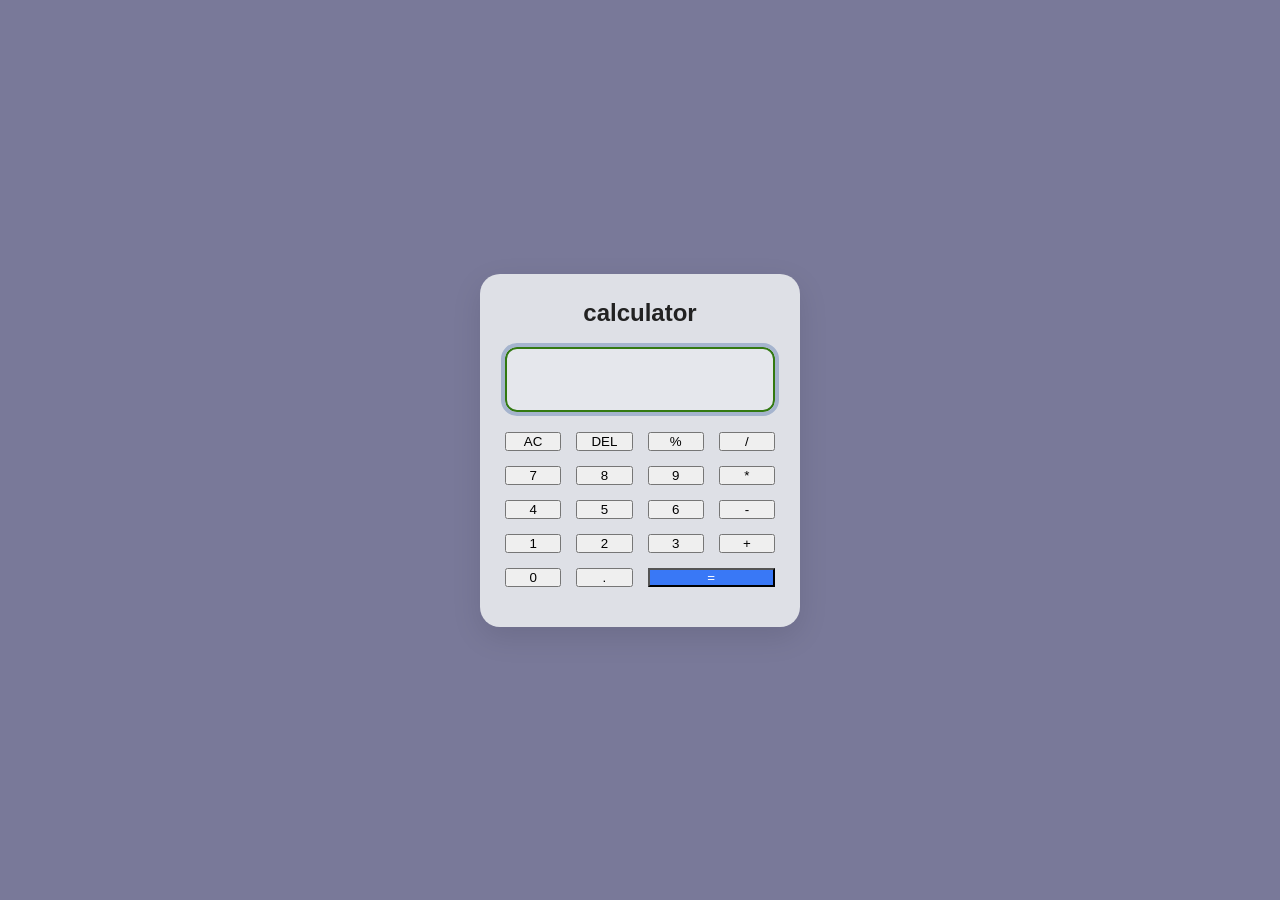
<file: index.html>
<!DOCTYPE html>
<html lang="en">
<head>
    <meta charset="UTF-8">
    <meta name="viewport" content="width=device-width, initial-scale=1.0">
    <title>CALCULATOR PROGECT</title>
    <link rel="stylesheet" href="style.css">
</head>
<body>
    <div class= "calculator">
        <h2>calculator</h2>
        <input type="text" id="display" readonly>
        <div class="buttons">
            <!--All calculator buttons go here-->
            <button onclick="clearDisplay()">AC</button>
            <button onclick="deleteNumber()">DEL</button>
            <button onclick="appendToDisplay('%')">%</button>
            <button onclick="appendToDisplay('/')">/</button>

            <button onclick="appendToDisplay('7')">7</button>
            <button onclick="appendToDisplay('8')">8</button>
            <button onclick="appendToDisplay('9')">9</button>
            <button onclick="appendToDisplay('*')">*</button>

            <button onclick="appendToDisplay('4')">4</button>
            <button onclick="appendToDisplay('5')">5</button>
            <button onclick="appendToDisplay('6')">6</button>
            <button onclick="appendToDisplay('-')">-</button>

            <button onclick="appendToDisplay('1')">1</button>
            <button onclick="appendToDisplay('2')">2</button>
            <button onclick="appendToDisplay('3')">3</button>
            <button onclick="appendToDisplay('+')">+</button>

            <button onclick="appendToDisplay('0')">0</button>
            <button onclick="appendToDisplay('.')">.</button>
            <button class="equal" onclick="calculate()">=</button>
       
            <div>


    </div>
    
    <script src="script.js"></script>
    
</body>
</html>
</file>
<file: style.css>
*{  
    margin: 0;
    padding: 0;
    box-sizing: border-box;
}
body{
    font-family: Arial, Helvetica, sans-serif;
    background-color: #797999;
    min-height: 100vh;
    display: flex;
    justify-content: center;
    align-items: center;
}
.calculator{
    background: #a2a9bb;
    width: 320px;
    padding: 25px;
    border-radius: 20px;
    box-shadow: 0 10px 30px rgb(0,0,0,0,1);
}
h2{
    text-align: center;
    margin-bottom: 20px;
    color:#222;
}
#display{
    width:100%;
    height:65px;
    margin-bottom:20px;
    border: 2px solid #327911;
    outline: 4px solid #a5b4ce;
    background:#e5e7ec;
    border-radius: 12px;
    text-align: center;
    padding: 15px;
    font-size: 28px;

}
.buttons{
display: grid;
    grid-template-columns: repeat(4, 1fr);
    gap: 15px;
}
buttons{
    height: 55px;
    border: 2px solid #327911;
    border-radius: 12px;
    background-color : #913939;
    font-size: 40px;
    cursor: pointer;
    transition: 0.2s;
}
button:hover{
    background: #5b6980;
}
.equal{
    background: #3978f6;
    color: white;
    grid-column: span 2;
}
.equal:hover{
    background: #245ed0;
} 
/* calcuator display */
#dispaly {
    width: 100%;
    height: 65px;
    margin-bottom: 20px;
    border: none;
    outline: 4px solid #a8b7cf;
    background: #718191;
    border-radius: 10px;
    font-size: 28px;
    text-align: right;
}
/* arrange button in agrid */
.button {
    display: grid;
    grid-template-columns: repeat(4, 1fr);
    gap: 10px;
}
/* style individual button */
.button button {
    height: 55px;
    width: 100%;
    border: none;
    border-radius: 12px;
    background: #394a5f;
    font-size: 20px;
    cursor: pointer;
    font-weight: bold;
    transition: 0.2s;
}
/*button hover effect */
.button button:hover {
    background: #cbd5e1;
}
/* calculator card */
.calculator {
    background: #dee0e6;
    width: 320px;
    padding: 25px;
    border-radius: 20px;
    box-shadow: 0 10px 30px rgba(0, 0, 0, 0.1);
}
</file>
